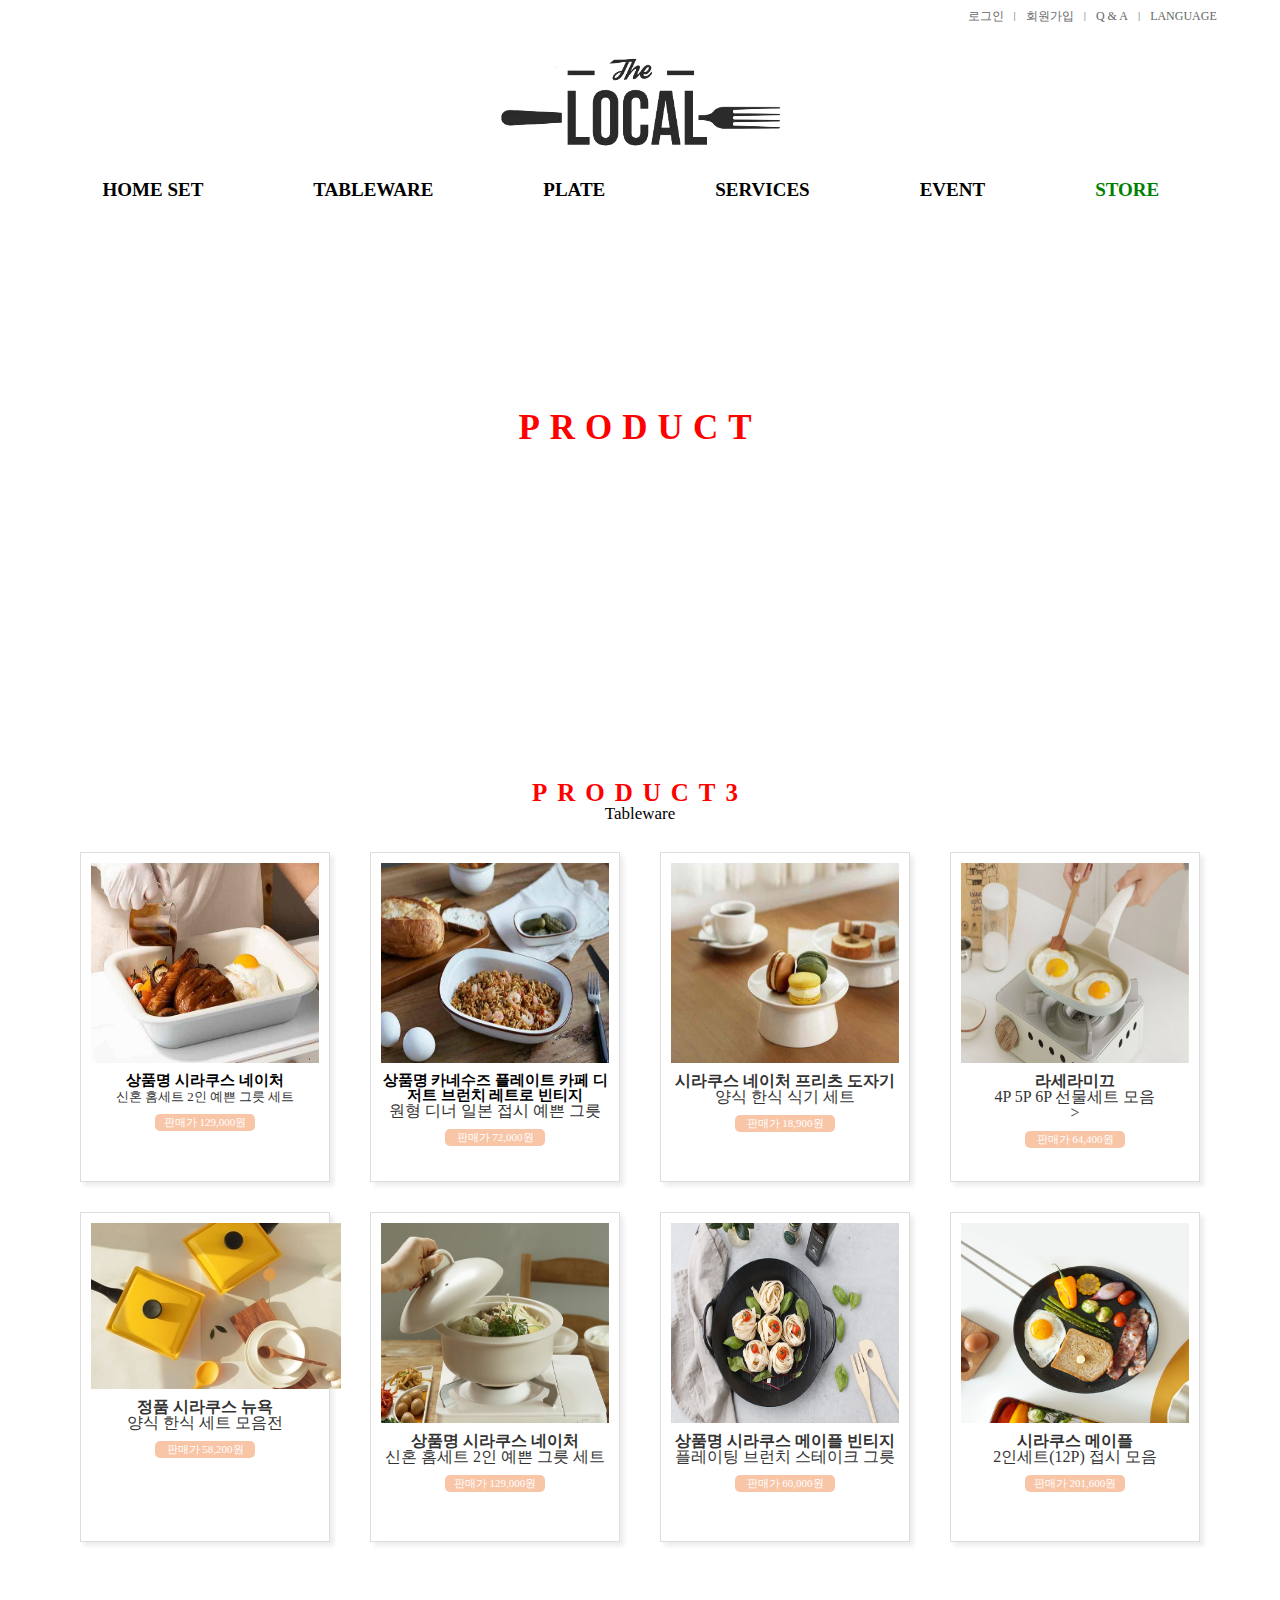
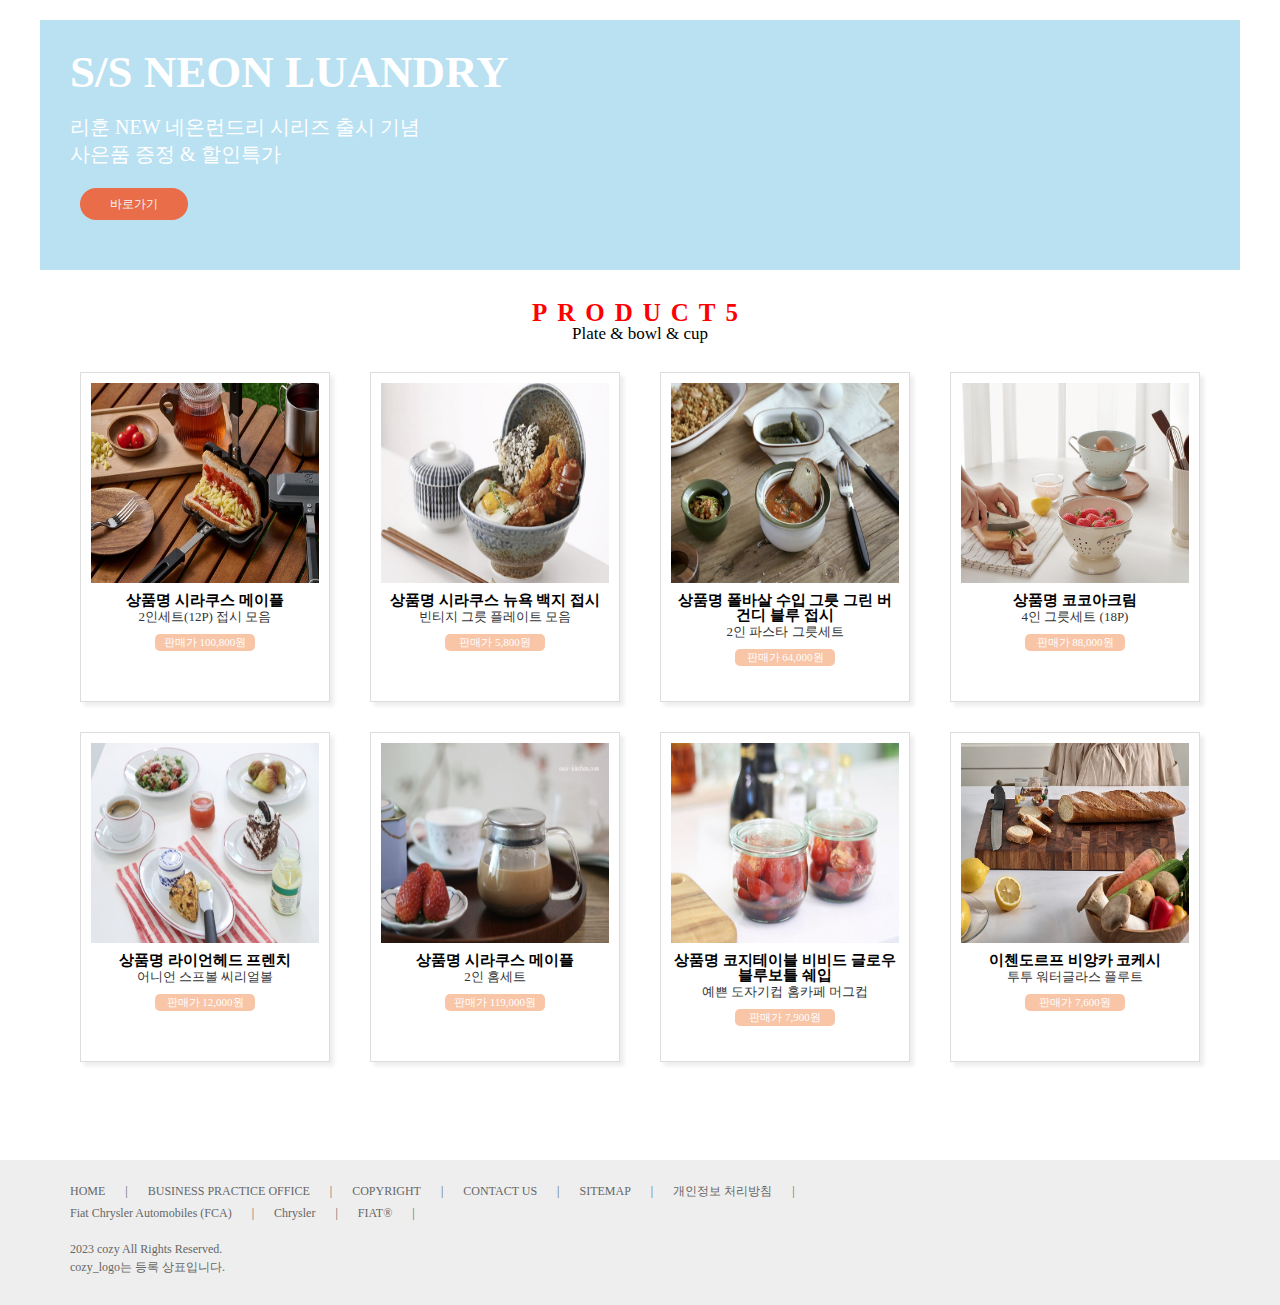
<file: index.html>
<!DOCTYPE html>
<html lang="en">

<head>
  <meta charset="UTF-8">
  <meta http-equiv="X-UA-Compatible" content="IE=edge">
  <meta name="viewport" content="width=device-width, initial-scale=1.0">
  <title>THE LOCAL</title>

  <link href="css/reset.css" rel="stylesheet">
  <link href="css/common.css" rel="stylesheet">
  <link href="css/index.css" rel="stylesheet">
</head>


<body>

  <header>

    <div id="login">

      <ul>
        <li><a href="#">로그인</a></li>
        <li>|</li>
        <li><a href="#">회원가입</a></li>
        <li>|</li>
        <li><a href="#">Q & A</a></li>
        <li>|</li>
        <li><a href="#">LANGUAGE</a></li>

      </ul>
    </div>

    <div id="logo"><a href="sub.html" target="_self"><img src="img/logo2.png" alt="로고"></a></div>






    <nav>
      <ul>
        <li><a href="sub.html" target="_self">Home set</a></li>
        <li><a href="sub.html" target="_self">Tableware</a></li>
        <li><a href="sub.html" target="_self">plate</a></li>
        <li><a href="sub.html" target="_self">Services</a></li>
        <li><a href="sub.html" target="_self">Event</a></li>
        <li><a href="sub.html" target="_self"></a>Store</a></li>
      </ul>

    </nav>



  </header>


  <div id="slider">
    <h1>product</h1>
    <h3>새로운 상품을 만나보세요</h3>

  </div>


  <main>
    <section id="product">

      <h3>product3</h3>
      <p>Tableware</p>

      <div class="box">
        <a href="sub.html" target="_self"><img src="img/img1.jpg" alt="박스이미지"></a>
        <h5><a href="sub.html" target="_self">상품명 시라쿠스 네이처</a></h5>
        <p><a href="sub.html" target="_self">신혼 홈세트 2인 예쁜 그릇 세트</a></p>
        <span><a href="sub.html" target="_self">판매가 129,000원 </a></span>
      </div>

      <div class="box">
        <a href="sub.html" target="_self"><img src="img/img2.jpg" alt="박스이미지"></a>
        <h5><a href="sub.html" target="_self">상품명 카네수즈 플레이트 카페 디저트 브런치 레트로 빈티지</a></h5>
        <p><a href="sub.html" target="_self"></a> 원형 디너 일본 접시 예쁜 그릇 </a></p>
        <span><a href="sub.html" target="_self">판매가 72,000원 </a></span>
      </div>

      <div class="box">
        <a href="sub.html" target="_self"><img src="img/img3.jpg" alt="박스이미지"></a>
        <h5><a href="sub.html" target="_self"></a>시라쿠스 네이처 프리츠 도자기</a></h5>
        <p><a href="sub.html" target="_self"></a> 양식 한식 식기 세트</a></p>
        <span><a href="sub.html" target="_self">판매가 18,900원 </a></span>
      </div>

      <div class="box">
        <a href="sub.html" target="_self"><img src="img/img4.jpg" alt="박스이미지"></a>
        <h5><a href="sub.html" target="_self"></a>라세라미끄</a></h5>
        <p><a href="sub.html" target="_self"></a>4P 5P 6P 선물세트 모음 </a></p>
        <span>><a href="sub.html" target="_self">판매가 64,400원 </a></span>
      </div>

      <div class="box">
        <a href="sub.html" target="_self"></a><img src="img/img5.jpg" alt="박스이미지"></a>
        <h5><a href="sub.html" target="_self"></a>정품 시라쿠스 뉴욕</a></h5>
        <p><a href="sub.html" target="_self"></a>양식 한식 세트 모음전 </a></p>
        <span><a href="sub.html" target="_self">판매가 58,200원 </a></span>
      </div>

      <div class="box">
        <a href="sub.html" target="_self"><img src="img/img6.jpg" alt="박스이미지"></a>
        <h5><a href="sub.html" target="_self"></a>상품명 시라쿠스 네이처 </a></h5>
        <p><a href="sub.html" target="_self"></a> 신혼 홈세트 2인 예쁜 그릇 세트 </a></p>
        <span><a href="sub.html" target="_self">판매가 129,000원</a></span>
      </div>

      <div class="box">
        <a href="sub.html" target="_self"><img src="img/img7.jpg" alt="박스이미지"></a>
        <h5><a href="sub.html" target="_self"></a>상품명 시라쿠스 메이플 빈티지</a></h5>
        <p><a href="sub.html" target="_self"></a> 플레이팅 브런치 스테이크 그릇</a></p>
        <span><a href="sub.html" target="_self">판매가 60,000원 </a></span>
      </div>

      <div class="box">
        <a href="sub.html" target="_self"><img src="img/img8.jpg" alt="박스이미지"></a>
        <h5><a href="sub.html" target="_self"></a>시라쿠스 메이플</a></h5>
        <p><a href="sub.html" target="_self"></a>2인세트(12P) 접시 모음  </a></p>
        <span><a href="sub.html" target="_self">판매가 201,600원  </a></span>
      </div>


    </section>

    <!--배너-->
    <div id="banner">

      <h3><a href="#">S/S NEON LUANDRY</a></h3>

      <p><a href="#">리훈 NEW 네온런드리 시리즈 출시 기념   <br>사은품 증정 & 할인특가</a></p>

      <div class="btn">바로가기</div>

    </div>


    <section id="product">

      <h3>product5</h3>
      <p>Plate & bowl & cup</p>

      <div class="box">
        <a href="#"><img src="img/img9.jpg" alt="박스이미지"></a>
        <h5><a href="#">상품명 시라쿠스 메이플</a></h5>
        <p><a href="#"> 2인세트(12P) 접시 모음 </a></p>
        <span><a href="#">판매가 100,800원 </a></span>
      </div>

      <div class="box">
        <a href="#"><img src="img/img10.jpg" alt="박스이미지"></a>
        <h5><a href="#">상품명 시라쿠스 뉴욕 백지 접시</a></h5>
        <p><a href="#"> 빈티지 그릇 플레이트 모음</a></p>
        <span><a href="#">판매가 5,800원 </a></span>
      </div>

      <div class="box">
        <a href="#"><img src="img/img11.jpg" alt="박스이미지"></a>
        <h5><a href="#">상품명 폴바살 수입 그릇 그린 버건디 블루 접시</a></h5>
        <p><a href="#"> 2인 파스타 그릇세트 </a></p>
        <span><a href="#">판매가 64,000원 </a></span>
      </div>

      <div class="box">
        <a href="#"><img src="img/img12.jpg" alt="박스이미지"></a>
        <h5><a href="#">상품명 코코아크림</a></h5>
        <p><a href="#">4인 그릇세트 (18P) </a></p>
        <span><a href="#">판매가 88,000원 </a></span>
      </div>

      <div class="box">
        <a href="#"><img src="img/img13.jpg" alt="박스이미지"></a>
        <h5><a href="#">상품명 라이언헤드 프렌치</a></h5>
        <p><a href="#"> 어니언 스프볼 씨리얼볼 </a></p>
        <span><a href="#">판매가 12,000원 </a></span>
      </div>

      <div class="box">
        <a href="#"><img src="img/img14.jpg" alt="박스이미지"></a>
        <h5><a href="#">상품명 시라쿠스 메이플</a></h5>
        <p><a href="#"> 2인 홈세트</a></p>
        <span><a href="#">판매가 119,000원  </a></span>
      </div>

      <div class="box">
        <a href="#"><img src="img/img15.jpg" alt="박스이미지"></a>
        <h5><a href="#">상품명 코지테이블 비비드 글로우 블루보틀 쉐입</a></h5>
        <p><a href="#"> 예쁜 도자기컵 홈카페 머그컵 </a></p>
        <span><a href="#">판매가 7,900원 </a></span>
      </div>

      <div class="box">
        <a href="#"><img src="img/img16.jpg" alt="박스이미지"></a>
        <h5><a href="#">이첸도르프 비앙카 코케시 </a></h5>
        <p><a href="#">투투 워터글라스 플루트 </a></p>
        <span><a href="#">판매가 7,600원  </a></span>
      </div>

    </section>

  </main>


  <footer>

    <div id="box">

      <ul>

        <li><a href="#">HOME</a></li>
        <li>|</li>
        <li><a href="#">BUSINESS PRACTICE OFFICE</a></li>
        <li>|</li>
        <li><a href="#">COPYRIGHT</a></li>
        <li>|</li>
        <li><a href="#">CONTACT US</a></li>
        <li>|</li>
        <li><a href="#">SITEMAP</a></li>
        <li>|</li>
        <li><a href="#">개인정보 처리방침</a></li>
        <li>|</li>
        <li><a href="#"><a href="#">Fiat Chrysler Automobiles (FCA)</a></li>
        <li>|</li>
        <li><a href="#">Chrysler</a></li>
        <li>|</li>
        <li><a href="#">FIAT®</a></li>
        <li>|</li>
      </ul>

      <p>2023 cozy All Rights Reserved.<br>
        cozy_logo는 등록 상표입니다.</p>

    </div>
  </footer>

</body>

</html>
</file>
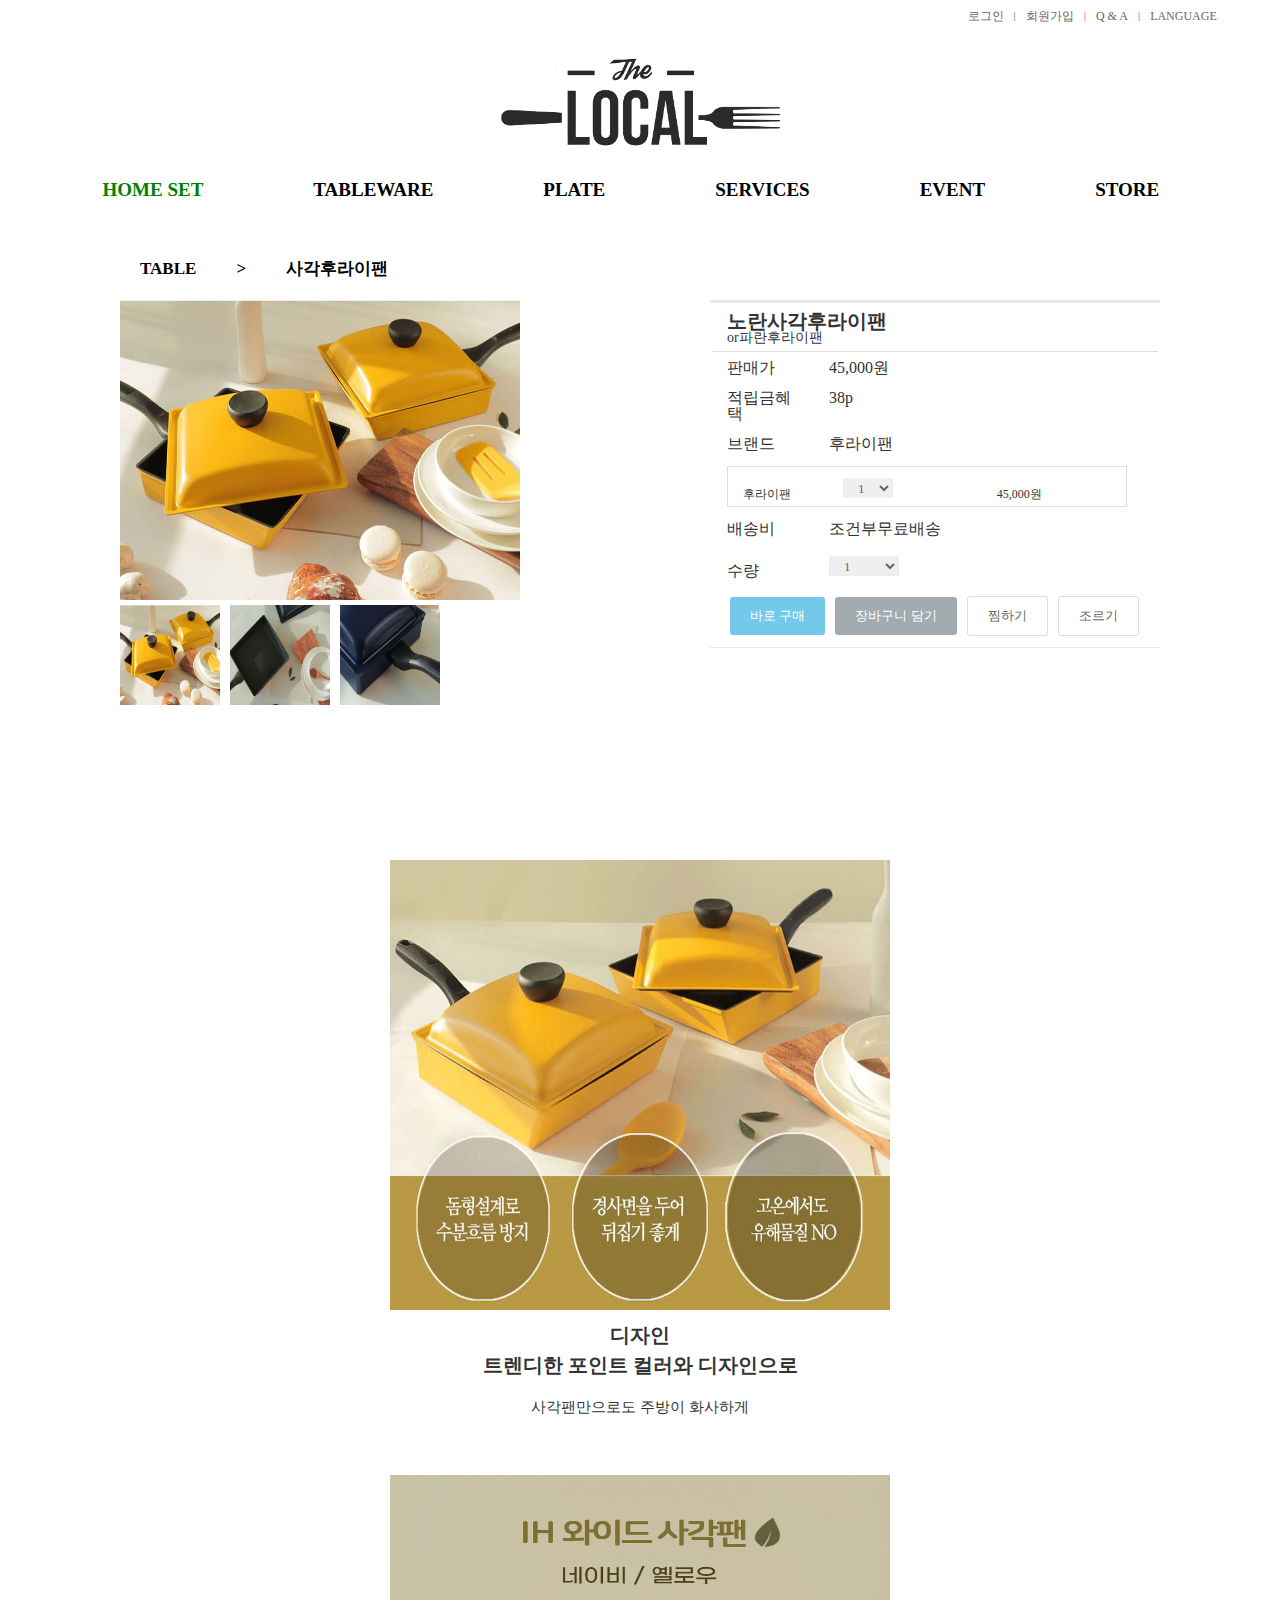
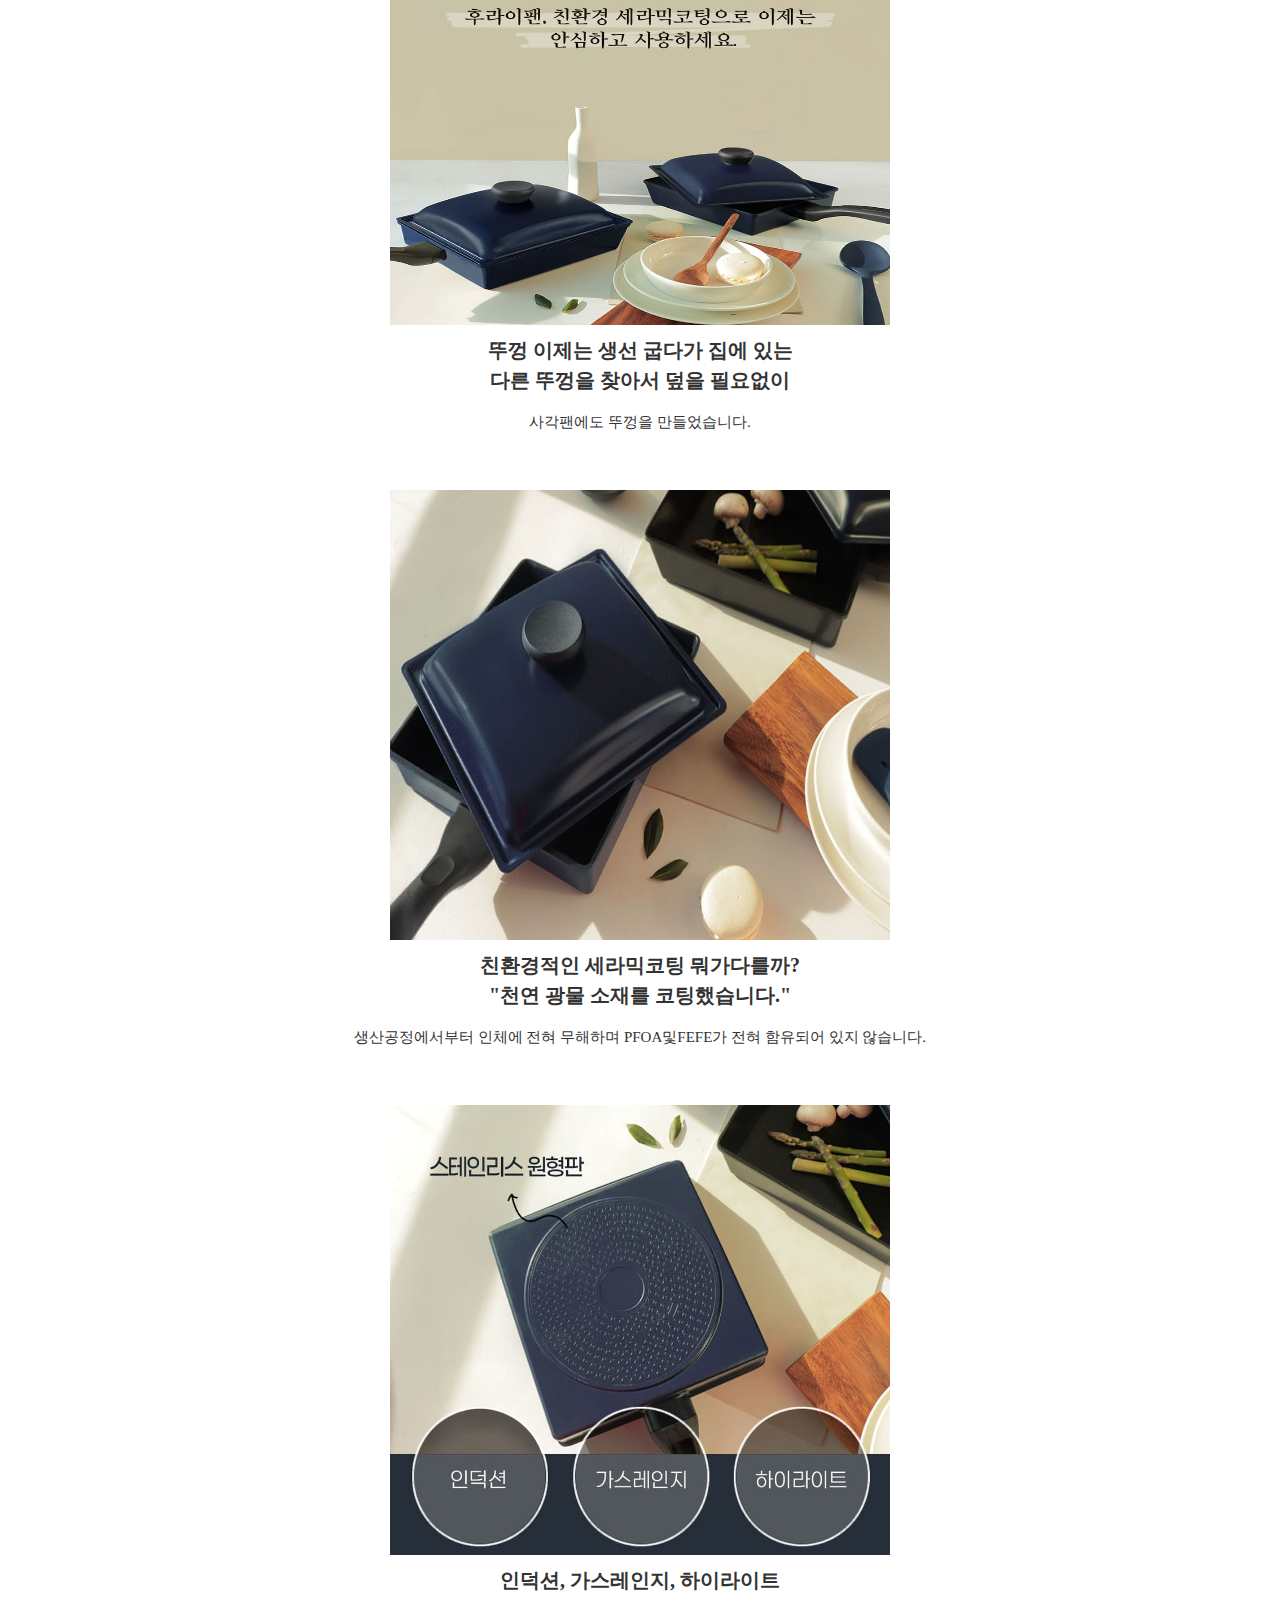
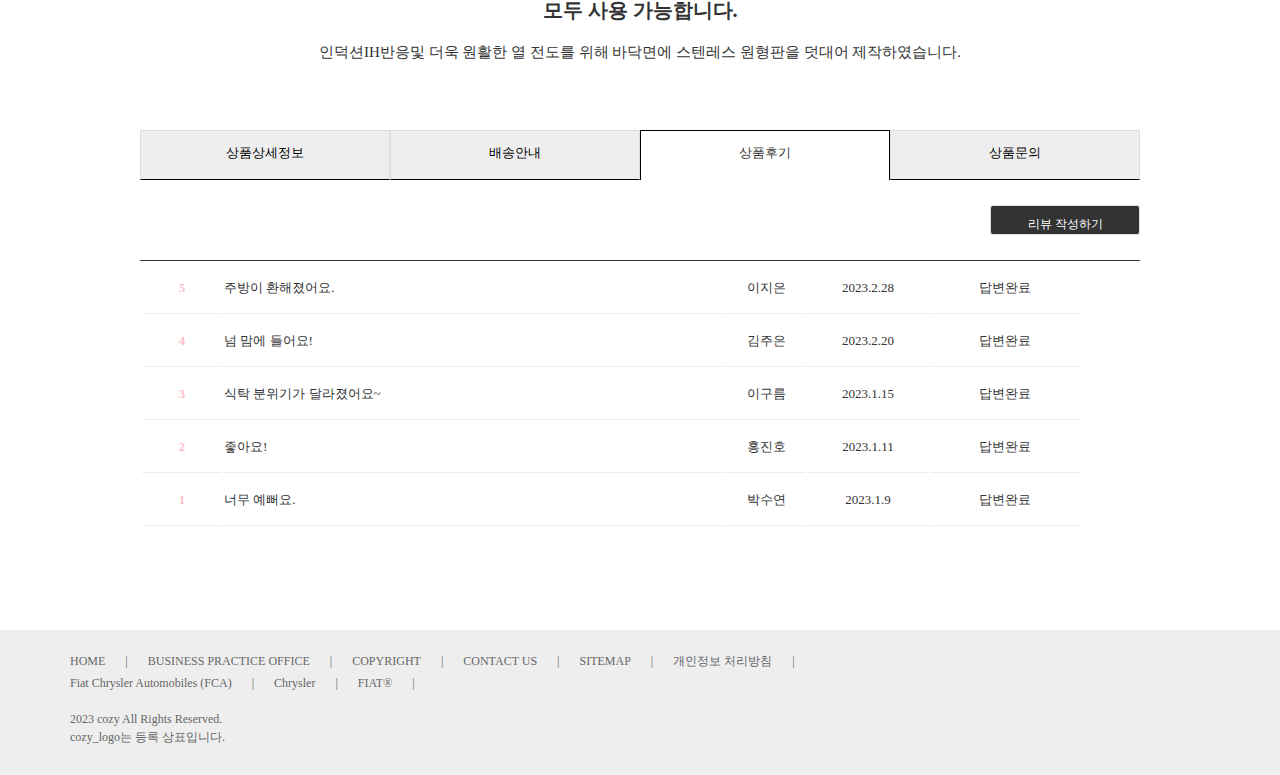
<file: sub.html>
<!DOCTYPE html>
<html lang="en">

<head>
  <meta charset="UTF-8">
  <meta http-equiv="X-UA-Compatible" content="IE=edge">
  <meta name="viewport" content="width=device-width, initial-scale=1.0">
  <title>THE LOCAL</title>

  <link href="css/reset.css" rel="stylesheet">
  <link href="css/common.css" rel="stylesheet">
  <link href="css/sub.css" rel="stylesheet">
  <script src="https://ajax.googleapis.com/ajax/libs/jquery/3.3.1/jquery.min.js"></script>

</head>


<div>

  <header>

    <div id="login">

      <ul>
        <li><a href="#">로그인</a></li>
        <li>|</li>
        <li><a href="#">회원가입</a></li>
        <li>|</li>
        <li><a href="#">Q & A</a></li>
        <li>|</li>
        <li><a href="#">LANGUAGE</a></li>

      </ul>
    </div>

    <div id="logo">
      <a href="index.html" target="_self"><img src="img/logo2.png" alt="로고"></a>
    </div>





    <nav>
      <ul>
        <li>Home set</li>
        <li><a href="#">Tableware</a></li>
        <li><a href="#">plate</a></li>
        <li><a href="#">Services</a></li>
        <li><a href="#">Event</a></li>
        <li><a href="#">Store</a></li>
      </ul>

    </nav>



  </header>



  <div id="sub">


    <div id="submenu">
      <!--2차 네비게이션-->

      <ul>
        <li> <a href="#">TABLE </a></li>
        <li> > </li>
        <li> <a href="#">사각후라이팬</a></li>
      </ul>


    </div>




    <div id="contents">


      <div id="product2">

        <img src="img/sub/img11.jpg" alt="Italian Trulli" id="cimg" class="w1">





        <div id="product5">



          <ul>



            <li><img src="img/sub/img11.jpg" alt="Italian Trulli"></li>

            <li><img src="img/sub/img12.jpg" alt="Girl in a jacket"></li>

            <li><img src="img/sub/img13.jpg" alt="Flowers in Chania"></li>



          </ul>





        </div>

      </div>




      <div id="context">

        <table class="table1">

          <tr>

            <td colspan="2" class="b1">

              <h4>노란사각후라이팬</h4>

              <p>or파란후라이팬</p>

            </td>

          </tr>

          <tr>

            <td>판매가</td>

            <td>45,000원</td>

          </tr>

          <tr>

            <td>적립금혜택</td>

            <td>38p</td>

          </tr>

          <tr>

            <td>브랜드</td>

            <td>후라이팬</td>

          </tr>

          <tr>

            <td colspan="2">

              <table class="table2">

                <tr>

                  <td>후라이팬</td>

                  <td>

                    <select name="" id="">

                      <option value="a" selected>1</option>

                      <option value="b">2</option>

                      <option value="c">3</option>

                      <option value="d">4</option>

                      <option value="e">5</option>

                      <option value="f">6</option>

                    </select>

                  </td>

                  <td>45,000원</td>

                </tr>

              </table>

            </td>

          </tr>

          <tr>

            <td>배송비</td>

            <td>조건부무료배송</td>

          </tr>

          <tr>

            <td>수량</td>

            <td>

              <select name="select" id="select">

                <option>1</option>

                <option>2</option>

                <option>3</option>

                <option>4</option>

                <option>5</option>

              </select>

            </td>

          </tr>

          <tr>

            <td colspan="2">

              <button>바로 구매</button>

              <button>장바구니 담기</button>

              <button>찜하기</button>

              <button>조르기</button>

            </td>

          </tr>

        </table>

      </div>

    </div>



    <div id="view">


      <img src="img/sub/img1.jpg" alt="후라이팬이미지">
      <h4>디자인 <br>트렌디한 포인트 컬러와 디자인으로 </br></h4>
      <p>사각팬만으로도 주방이 화사하게</p>

      <img src="img/sub/img2.jpg" alt="후라이팬이미지">
      <h4>뚜껑 이제는 생선 굽다가 집에 있는 <br>다른 뚜껑을 찾아서 덮을 필요없이</br></h4>
      <p>사각팬에도 뚜껑을 만들었습니다.</p>

      <img src="img/sub/img3.jpg" alt="후라이팬이미지">
      <h4>친환경적인 세라믹코팅 뭐가다를까? <br>"천연 광물 소재를 코팅했습니다."</br></h4>
      <p>생산공정에서부터 인체에 전혀 무해하며 PFOA및FEFE가 전혀 함유되어 있지 않습니다.</p>

      <img src="img/sub/img4.jpg" alt="후라이팬이미지">
      <h4>인덕션, 가스레인지, 하이라이트<br>모두 사용 가능합니다.</br></h4>
      <p>인덕션IH반응및 더욱 원활한 열 전도를 위해 바닥면에 스텐레스 원형판을 덧대어 제작하였습니다.</p>


    </div>





      <div id="other_product">


        <div id="review">

          <ul>

            <li><a href="#detail">상품상세정보</a></li>

            <li><a href="#shipping">배송안내</a></li>

            <li>상품후기</li>

            <li><a href="#inquiry">상품문의</a></li>

          </ul>







          <div id="review_tablebox">

            <button>리뷰 작성하기</button>

            <table>

              <tr>

                <th>5</th>

                <td><a href="#">주방이 환해졌어요.</a></td>

                <td>이지은</td>

                <td>2023.2.28</td>

                <td>답변완료</td>

              </tr>

              <tr>

                <th>4</th>

                <td><a href="#">넘 맘에 들어요!</a></td>

                <td>김주은</td>

                <td>2023.2.20</td>

                <td>답변완료</td>

              </tr>

              <tr>

                <th>3</th>

                <td><a href="#">식탁 분위기가 달라졌어요~</a></td>

                <td>이구름</td>

                <td>2023.1.15</td>

                <td>답변완료</td>

              </tr>

              <tr>

                <th>2</th>

                <td><a href="#"> 좋아요!</a></td>

                <td>홍진호</td>

                <td>2023.1.11</td>

                <td>답변완료</td>

              </tr>

              <tr>

                <th>1</th>

                <td><a href="#">너무 예뻐요.</a></td>

                <td>박수연</td>

                <td>2023.1.9</td>

                <td>답변완료</td>

              </tr>

            </table>

          </div>

        </div>

      </div>

    </div>


    <footer>

      <div id="box">

        <ul>

          <li><a href="#">HOME</a></li>
          <li>|</li>
          <li><a href="#">BUSINESS PRACTICE OFFICE</a></li>
          <li>|</li>
          <li><a href="#">COPYRIGHT</a></li>
          <li>|</li>
          <li><a href="#">CONTACT US</a></li>
          <li>|</li>
          <li><a href="#">SITEMAP</a></li>
          <li>|</li>
          <li><a href="#">개인정보 처리방침</a></li>
          <li>|</li>
          <li><a href="#"><a href="#">Fiat Chrysler Automobiles (FCA)</a></li>
          <li>|</li>
          <li><a href="#">Chrysler</a></li>
          <li>|</li>
          <li><a href="#">FIAT®</a></li>
          <li>|</li>
        </ul>

        <p>2023 cozy All Rights Reserved.<br>
          cozy_logo는 등록 상표입니다.</p>

      </div>
    </footer>



    <script>
      $(document).ready(function () {
        $("#product5 li:first-child").mouseover(function () {
          $("#cimg").attr("src", "img/sub/img11.jpg");
        });
        $("#product5 li:nth-child(2)").mouseover(function () {
          $("#cimg").attr("src", "img/sub/img12.jpg");
        });

        $("#product5 li:nth-child(3)").mouseover(function () {
          $("#cimg").attr("src", "img/sub/img13.jpg");
        });
      });

    </script>


    </body>

</html>
</file>
<file: css/index.css>
@charset "UTF-8";
    /* slider */
    * {
      margin: 0;
      box-sizing: border-box
    }

    #slider {
      width: 100%;
      height: 500px;
      background-image: url("http://cdn.shopify.com/s/files/1/1413/6636/articles/jordan-arnold-Ul07QK2AR-0-unsplash.jpg?v=1585283878");
      background-position: center;
      background-size: cover;
    }

    #slider>h1 {
      color: red;
      letter-spacing: 10px;
      text-align: center;
      text-transform: uppercase;
      padding: 190px 0 0 0px;
      font-size: 35px;
    }

    #slider>h3 {
      text-align: center;
      color: #fff;
      padding: 20px 0 30px 0px;
    }


    main {
      width: 1200px;
      height: 2000px;
      margin: 30px auto 0;
    }

    #product {
      width: 1200px;
      height: 870px;
      margin: 0 auto 0px;

    }

    #product>h3 {
      color: red;
      text-align: center;
      font-size: 25px;
      text-transform: uppercase;
      padding: 30px 0 0 0px;
      letter-spacing: 10px;
    }

    #product>p {
      text-align: center;
      font-size: 17px;
      color: #000;
    }

    #product>.box {
      width: 250px;
      height: 330px;
      border: 1px solid #ddd;
      box-shadow: 4px 4px 4px #eee;
      float: left;
      padding: 10px;
      text-align: center;
    }

    #product>div {
      margin: 30px 0 0 40px;
    }





    .box>a>img {
      width: 100%;
      height: 200px;
    }

    .box>a>img:hover {
      opacity: 0.8;
    }

    .box>h5>a {
      color: #000;
      text-decoration: none;
      text-align: center;
      font-size: 15px;
      display: block;
      margin: 10px 0 0 0;
    }

    .box>p>a {
      color: #333;
      text-decoration: none;
      text-align: center;
      font-size: 13px;
    }

    .box>span>a {
      display: block;
      width: 100px;
      text-align: center;
      margin: 10px auto 0px;
      color: #666;
      font-size: 11px;
      text-decoration: none;
      background-color: rgba(241, 139, 79, 0.5);
      color: #fff;
      border-radius: 5px;
      padding: 3px 5px;
    }


  /*광고배너*/
    #banner {
      width: 1200px;
      height: 250px;
      background-color: #b9e1f2;
      background-image: url(https://www.navaideas.com/Uploads/Pictures/9c8c5132-1164-40aa-9a51-af7400873f52.jpg);
      background-repeat: no-repeat;
      background-position: right bottom;
      padding: 20px;
      margin: 0 auto;
    }

    #banner a {
      text-decoration: none;
    }

    #banner>h3 {
      margin: 10px 0 0 10px;
      font-size: 45px;
    }

    #banner>h3 a {
      color: #fff;
      text-decoration: none;
    }

    #banner>p {
      margin: 20px 0 0 10px;

      line-height: 160%;
    }

    #banner>p a {
      color: #fff;
      font-size: 20px;
      text-decoration: none;
    }

 

    #banner>.btn {
      background-color: #f4511e;
      color: white;
      padding: 10px 30px;
      text-align: center;
      font-size: 16px;
      margin: 20px 2px 0px 20px;


     opacity: 0.8;
      cursor: pointer;
      font-size: 12px;
      border-radius: 20px;
      display: inline-block;
    }

    #box>.btn:hover {
      background-color: tomato;
    }
</file>
<file: css/sub.css>
@charset "UTF-8";

#sub {
    width: 1100px;
    height:3600px;
    margin: 0 auto;
    padding: 30px;
}

#submenu {
    width: 100%;
    height: 50px;
}

#submenu>ul {
    font-size: 17px;
    font-weight: bold;
}

#submenu>ul>li {
    float: left;
    margin: 10px 20px 0px;
    color: #000;
}

#submenu>ul>li>a {
    text-decoration: none;
    color: #000;
}

#submenu>ul>li>a:hover {
    color: #666;
}


#contents {
    width: 100%;
    height: 500px;
 
    
}

#product {
    width: 500px;
    height: 500px;
    float: left;
}

#context {
    width: 450px;
    box-sizing: border-box;
    height: 500px;
    float: right;
}

/*상품마우스오버*/

#product5 {width:100%; height:130px; }

.w1 {width:400px; height:300px;}

#product5 img {width:100px; height:100px; }

#product5 li {float:left; margin:5px 10px 0 0;}

#product5 li:hover {cursor:pointer;}


#product2 {
    width: 50%;
    height:450px;
    float: left;
}



.w1 {
    width: 400px;
    height: 300px;
}



#product3  img {
    width: 100px;
    height: 100px;
    float: left;
    margin: 10px 10px 0 0px;
}



/*table*/
.table1 {
    width: 100%;
    border-top: 3px solid #e9e9e9;
    border-bottom: 1px solid #e9e9e9;
    margin: 0px;
}



.table1 td {
    padding: 6px 15px;
}



.table1 td:first-child {
    width: 100px;
}



.b1 {
    border-bottom: 1px solid #dedcdc;
}



button {
    margin: 3px;
    cursor: pointer;
}



button:first-child {
    background-color: #74c8ea;
    border-radius: 3px;
    padding: 10px 20px;
    color: #fff;
    border: none;
}



button:nth-child(2) {
    background-color: #a2abb0;
    border-radius: 3px;
    padding: 10px 20px;
    color: #fff;
    border: none;
}



button:nth-child(3) {
    background-color: #fff;
    border-radius: 3px;
    padding: 10px 20px;
    color: #666;
    border: none;
    border: 1px solid #ddd;
}



button:nth-child(4) {
    background-color: #fff;
    border-radius: 3px;
    padding: 10px 20px;
    color: #666;
    border: none;
    border: 1px solid #ddd;
}







/*form*/



select {
    width: 70px;
    height: 20px;
    float: left;
    margin: 5px 0 0 0px;
    font-family: "돋움";
    font-size: 13px;
    color: #666;
    border: 1px solid #eee;
    padding: 0px 0 0 10px;
}



table h4 {
    font-size: 20px;
    margin: 0;
}

table p {
    font-size: 14px;
    margin: 0;
}





.table2 {
    width: 400px;
    border-spacing: 0;
    border: 1px solid #dedcdc;
}



.table2 td {
    text-align: left;
    font-size: 12px;
    font-weight: normal;
    padding: 6px 15px;
}



.table2 select {
    width: 50px;
}


#view {
    width: 100%;
    height: auto;
    padding:10px;
    text-align: center;
}

#view > img {width: 500px; height: 500px; padding: 50px 0 0 0px;}
#view > h4 {text-align: center ; line-height: 150%; font-size: 20px;  padding: 10px;}

#view > p {text-align: center ; font-size: 15px;  padding:10px;}


#other_product {
    width: 100%;
    height: 450px;
}
#review ul {width:100%; height:50px; margin:40px auto 0px;}

#review ul > li {width:25%; height:100%; background-color:#eee; float:left; text-align:center; padding:15px 0 0 0px; border:1px solid #ddd; border-bottom:1px solid #000; font-size:13px;}

ul > li > a {color:#000;}

#review_tablebox  table th {width:80px; border-bottom:1px solid #eee; color:pink}

#review_tablebox  table td:first-of-type {width:500px; border-bottom:1px solid #eee;}

#review_tablebox  table td:first-of-type > a {color:#333;}

#review_tablebox  table td:nth-of-type(2) {width:80px; text-align:center; border-bottom:1px solid #eee;}

#review_tablebox  table td:nth-of-type(3) {width:120px; text-align:center; border-bottom:1px solid #eee;}

#review_tablebox table td:last-of-type {width:150px; text-align:center; border-bottom:1px solid #eee;}

#review {width:1000px; height:400px; margin:50px auto 0;}

#review  > ul > li:nth-child(3) {background-color:#fff; border:1px solid #000; border-bottom:none;}

#review > #review_tablebox > button {float:right; margin:25px 0px; width:150px; height:30px; color:#fff; font-size:12px; background-color:#333; border:1px solid #ddd;}

#review > #review_tablebox > button:hover {cursor:pointer;}



#review > #review_tablebox > table {display:inline-block; margin:0px auto; border-top:1px solid #333; line-height:50px; width:1000px; font-size:13px; color:#333;}
</file>
<file: css/common.css>
@charset "UTF-8";

/*reset*/
* {
    margin: 0;
    box-sizing: border-box;
    font-family: "맑은 고딕";
  }

  ul,
  ol,
  li {
    list-style: none;
    margin: 0;
    padding: 0;
  }

  /* header */
  header {
    width: 1185px;
    height: 220px;
    margin: 0 auto;
  }

  /* logo */
  #logo {
    width: 100%;
    height: 100px;
    float: left;
    text-align: center;

    margin: 10px auto 0;
    display: block;

  }

  #logo > a >img {
    width: 300px;
    height: 100px;
  }


  /* login */
  #login {
    width: 270px;
    height: 30px;
    float: right;
    margin: 10px 0 0 0;
  }

  #login>ul>li {
    color: #666;
    float: left;
    margin: 0 5px;
    font-size: 11px;

  }

  #login>ul>li>a {
    text-decoration: none;
    color: #666;
    float: left;
    font-size: 12px;
  }

  /* nav */
  nav {
    width: 100%;
    height: 40px;
    margin: 30px 0 0 0;
    float: left;
  }

  nav>ul {
    font-size: 19px;
    font-weight: bold;
    text-transform: uppercase;
  }

  nav ul>li {
    float: left;
    margin: 0 55px;
    color: green;
  }

  nav ul>li>a {
    text-decoration: none;
    color: #000;
  }

  nav>ul>li>a:hover {
    color: green;
  }



  
   /*하단*/
   footer {
    width: 100%;
    height: 145px;
    background-color: #eee;
    margin: 0 auto;
  }

  footer>#box {
    width: 1240px;
    height: 130px;
    margin: 10px auto;
  }

  footer>#box>ul {
    width: 750px;
    height: 50px;
    float: left;
    margin: 20px 0 0 40px;
    color: #666;
  }

  footer>#box>ul>li {
    float: left;
    font-size: 12px;
    margin: 5px 10px;
  }

  footer>#box>ul>li>a {
    text-decoration: none;
    color: #666;
  }

  footer>#box>p {
    float: left;
    width: 700px;
    height: 50px;
    line-height: 150%;
    margin: 10px 0 0 50px;
    font-size: 12px;
    color: #666;
  }
</file>
